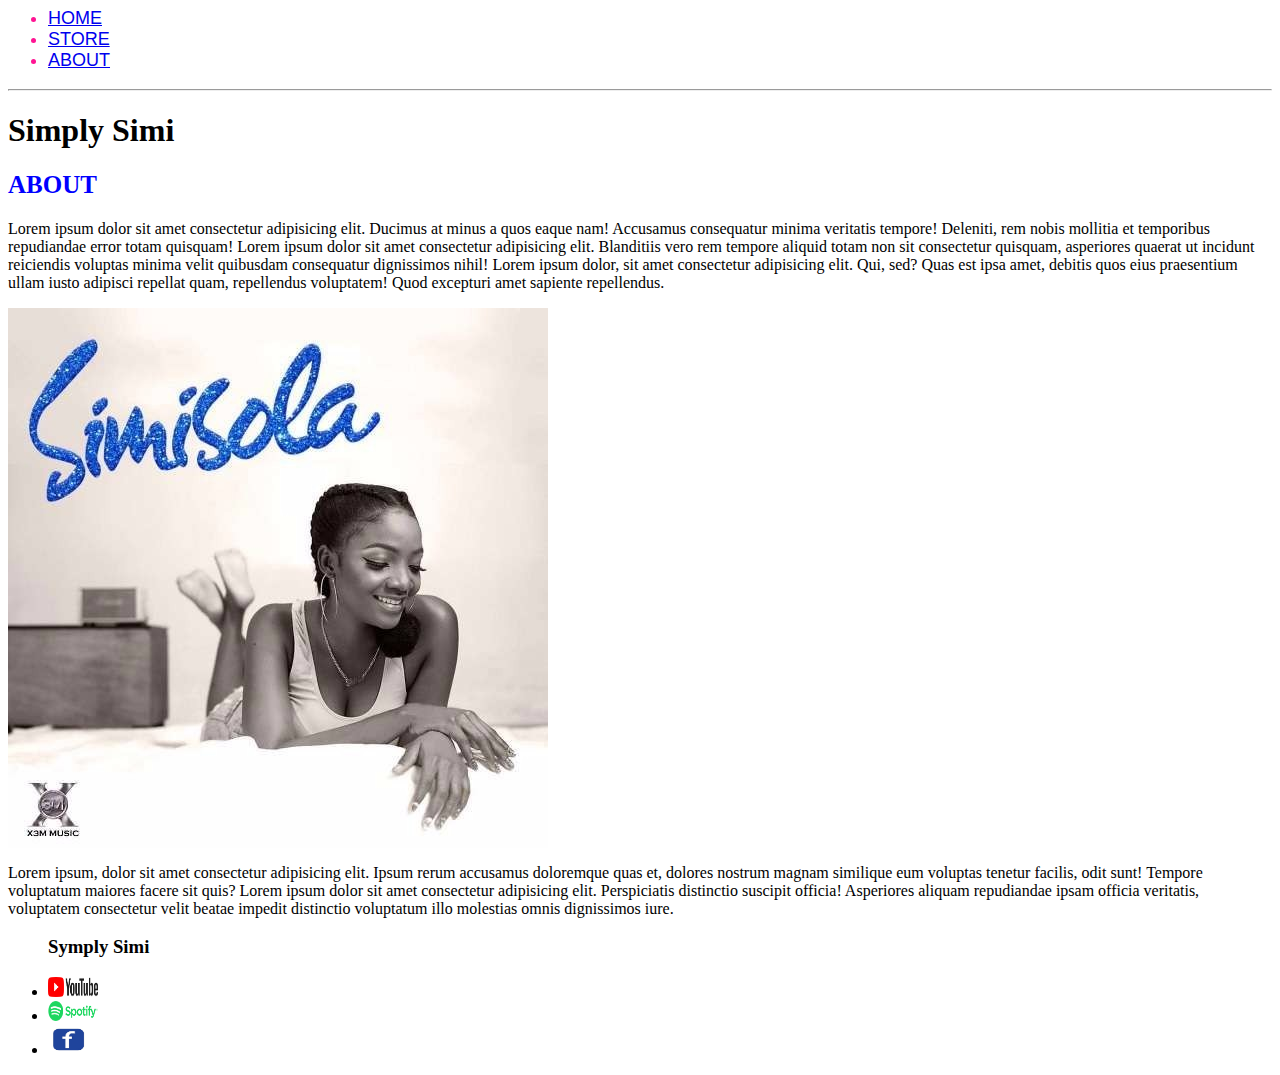
<file: about.html>
<html lang="en">
  <head>
    <meta charset="UTF-8" />
    <meta name="viewport" content="width=device-width, initial-scale=1.0" />
    <title>About page</title>
    <link rel="stylesheet" href="css/about.css" />
  </head>
  <body>
    <header>
      <nav class="head">
        <ul>
          <li><a href="index.html">HOME</a></li>
          <li><a href="store.html">STORE</a></li>
          <li><a href="about.html">ABOUT</a></li>
        </ul>
      </nav>
      <hr />
      <h1>Simply Simi</h1>
    </header>
    <section>
      <h2 class="about">ABOUT</h2>
      <p>
        Lorem ipsum dolor sit amet consectetur adipisicing elit. Ducimus at
        minus a quos eaque nam! Accusamus consequatur minima veritatis tempore!
        Deleniti, rem nobis mollitia et temporibus repudiandae error totam
        quisquam! Lorem ipsum dolor sit amet consectetur adipisicing elit.
        Blanditiis vero rem tempore aliquid totam non sit consectetur quisquam,
        asperiores quaerat ut incidunt reiciendis voluptas minima velit
        quibusdam consequatur dignissimos nihil! Lorem ipsum dolor, sit amet
        consectetur adipisicing elit. Qui, sed? Quas est ipsa amet, debitis quos
        eius praesentium ullam iusto adipisci repellat quam, repellendus
        voluptatem! Quod excepturi amet sapiente repellendus.
      </p>
      <img src="IMG/simi/New Picture.jpg.png" alt="photo" />
      <p>
        Lorem ipsum, dolor sit amet consectetur adipisicing elit. Ipsum rerum
        accusamus doloremque quas et, dolores nostrum magnam similique eum
        voluptas tenetur facilis, odit sunt! Tempore voluptatum maiores facere
        sit quis? Lorem ipsum dolor sit amet consectetur adipisicing elit.
        Perspiciatis distinctio suscipit officia! Asperiores aliquam repudiandae
        ipsam officia veritatis, voluptatem consectetur velit beatae impedit
        distinctio voluptatum illo molestias omnis dignissimos iure.
      </p>
    </section>
    <footer>
      <ul>
        <h3>Symply Simi</h3>

        <li>
          <a href="www.youtube.com" target="_blank">
            <img src="IMG/simi/youtube.jpg.png" width="50" height="20" alt="" />
          </a>
        </li>

        <li>
          <a href="www.spotify.com" target="_blank">
            <img src="IMG/simi/spotify.png" width="50" height="20" />
          </a>
        </li>

        <li>
          <a href="www.facebook.com" target="_blank">
            <img src="IMG/simi/fb.png" width="40" height="30" />
          </a>
        </li>
      </ul>
    </footer>
  </body>
</html>
</file>
<file: css/about.css>
.head {
  font-size: 18px;
  font-family: Verdana, Geneva, Tahoma, sans-serif;
  color: deeppink;
}
.about {
  font-size: 25px;
  color: blue;
  display: grid;
}
</file>
